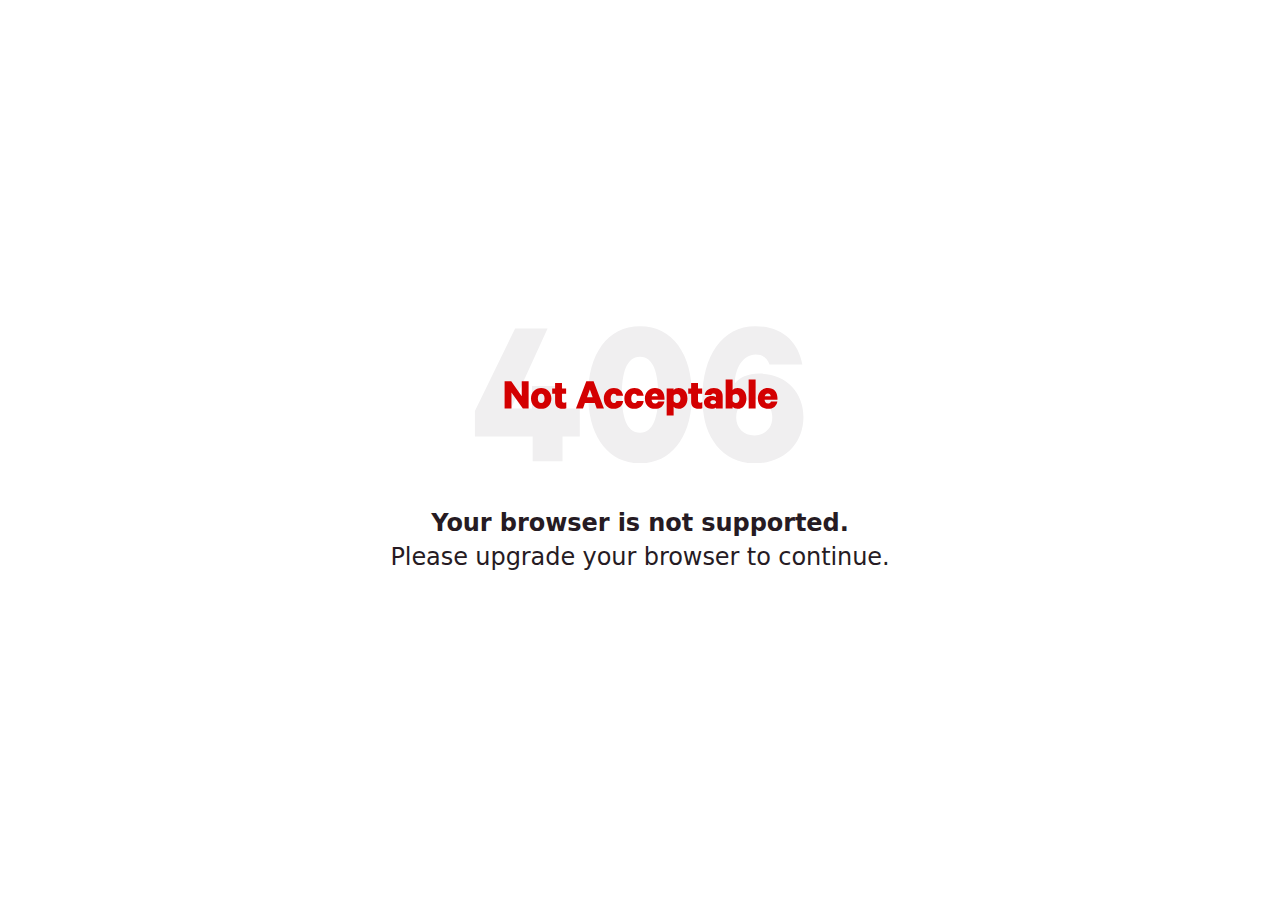
<file: public/406-unsupported-browser.html>
<!doctype html>

<html lang="en">

  <head>

    <title>Your browser is not supported (406 Not Acceptable)</title>

    <meta charset="utf-8">
    <meta name="viewport" content="initial-scale=1, width=device-width">
    <meta name="robots" content="noindex, nofollow">

    <style>

      *, *::before, *::after {
        box-sizing: border-box;
      }

      * {
        margin: 0;
      }

      html {
        font-size: 16px;
      }

      body {
        background: #FFF;
        color: #261B23;
        display: grid;
        font-family: ui-sans-serif, system-ui, -apple-system, BlinkMacSystemFont, Aptos, Roboto, "Segoe UI", "Helvetica Neue", Helvetica, Arial, sans-serif, "Apple Color Emoji", "Segoe UI Emoji", "Segoe UI Symbol", "Noto Color Emoji";
        font-size: clamp(1rem, 2.5vw, 2rem);
        -webkit-font-smoothing: antialiased;
        font-style: normal;
        font-weight: 400;
        letter-spacing: -0.0025em;
        line-height: 1.4;
        min-height: 100vh;
        place-items: center;
        text-rendering: optimizeLegibility;
        -webkit-text-size-adjust: 100%;
      }

      a {
        color: inherit;
        font-weight: 700;
        text-decoration: underline;
        text-underline-offset: 0.0925em;
      }

      b, strong {
        font-weight: 700;
      }

      i, em {
        font-style: italic;
      }

      main {
        display: grid;
        gap: 1em;
        padding: 2em;
        place-items: center;
        text-align: center;
      }

      main header {
        width: min(100%, 12em);
      }

      main header svg {
        height: auto;
        max-width: 100%;
        width: 100%;
      }

      main article {
        width: min(100%, 30em);
      }

      main article p {
        font-size: 75%;
      }

      main article br {

        display: none;

        @media(min-width: 48em) {
          display: inline;
        }

      }

    </style>

  </head>

  <body>

    <!-- This file lives in public/406-unsupported-browser.html -->

    <main>
      <header>
        <svg height="172" viewBox="0 0 480 172" width="480" xmlns="http://www.w3.org/2000/svg"><path d="m124.48 3.00509-45.6889 100.02991h26.2239v-28.1168h38.119v28.1168h21.628v35.145h-21.628v30.82h-37.308v-30.82h-72.1833v-31.901l50.2851-103.27391zm115.583 168.69891c-40.822 0-64.884-35.146-64.884-85.7015 0-50.5554 24.062-85.700907 64.884-85.700907 40.823 0 64.884 35.145507 64.884 85.700907 0 50.5555-24.061 85.7015-64.884 85.7015zm0-133.2831c-17.572 0-22.709 21.8984-22.709 47.5816 0 25.6835 5.137 47.5815 22.709 47.5815 17.303 0 22.71-21.898 22.71-47.5815 0-25.6832-5.407-47.5816-22.71-47.5816zm202.906 9.7326h-41.093c-2.433-7.2994-7.84-12.4361-17.302-12.4361-16.221 0-25.413 17.5728-25.954 34.8752v1.3517c5.137-7.0291 16.221-12.4361 30.82-12.4361 33.524 0 54.881 24.0612 54.881 53.7998 0 33.253-23.791 58.396-61.64 58.396-21.628 0-39.741-10.003-50.825-27.576-9.733-14.599-13.788-32.442-13.788-54.3406 0-51.9072 24.331-89.485807 66.236-89.485807 32.712 0 53.258 18.654107 58.665 47.851907zm-82.727 66.2355c0 13.247 9.463 22.439 22.71 22.439 12.977 0 22.439-9.192 22.439-22.439 0-13.517-9.462-22.7091-22.439-22.7091-13.247 0-22.71 9.1921-22.71 22.7091z" fill="#f0eff0"/><path d="m100.761 68.9967v34.0033h-7.1991l-14.2326-19.8814v19.8814h-8.5839v-34.0033h8.307l13.125 18.7184v-18.7184zm28.454 21.5428c0 7.6978-5.15 13.0145-12.737 13.0145-7.532 0-12.738-5.3167-12.738-13.0145s5.206-13.0143 12.738-13.0143c7.587 0 12.737 5.3165 12.737 13.0143zm-8.529 0c0-3.4336-1.495-5.8703-4.208-5.8703-2.659 0-4.154 2.4367-4.154 5.8703s1.495 5.8149 4.154 5.8149c2.713 0 4.208-2.3813 4.208-5.8149zm13.185 3.8766v-9.5807h-3.655v-6.7564h3.655v-6.8671h8.584v6.8671h5.205v6.7564h-5.205v8.307c0 1.9383.941 2.769 2.658 2.769.941 0 1.994-.2216 2.769-.5538v7.3654c-.997.443-2.88.775-4.818.775-5.87 0-9.193-2.769-9.193-9.0819zm39.02-25.4194h9.083l12.958 34.0033h-9.027l-2.436-6.5902h-12.35l-2.381 6.5902h-8.806zm4.431 10.5222-3.489 9.5807h6.978zm17.44 11.0206c0-7.6978 5.095-13.0143 12.572-13.0143 6.701 0 10.854 3.9874 11.574 9.8023h-8.418c-.221-1.4953-1.384-2.6029-3.156-2.6029-2.437 0-3.988 2.2706-3.988 5.8149s1.551 5.7595 3.988 5.7595c1.772 0 2.935-1.0522 3.156-2.5475h8.418c-.72 5.7596-4.873 9.8025-11.574 9.8025-7.477 0-12.572-5.3167-12.572-13.0145zm25.676 0c0-7.6978 5.095-13.0143 12.572-13.0143 6.701 0 10.854 3.9874 11.574 9.8023h-8.418c-.221-1.4953-1.384-2.6029-3.156-2.6029-2.437 0-3.988 2.2706-3.988 5.8149s1.551 5.7595 3.988 5.7595c1.772 0 2.935-1.0522 3.156-2.5475h8.418c-.72 5.7596-4.873 9.8025-11.574 9.8025-7.477 0-12.572-5.3167-12.572-13.0145zm42.013 3.7658h8.031c-.887 5.7597-5.206 9.2487-11.686 9.2487-7.642 0-12.682-5.2613-12.682-13.0145 0-7.6978 5.317-13.0143 12.516-13.0143 7.643 0 11.962 5.095 11.962 12.5159v2.1598h-16.115c.277 2.9905 1.827 4.5965 4.319 4.5965 1.773 0 3.157-.7753 3.655-2.4921zm-3.821-10.0237c-2.049 0-3.433 1.2737-3.987 3.5997h7.532c-.111-2.0491-1.385-3.5997-3.545-3.5997zm23.4 16.7244v10.799h-8.694v-33.726h8.694v1.9937c1.163-1.3291 3.6-2.5475 6.148-2.5475 7.199 0 11.131 5.8703 11.131 13.0143 0 7.0886-3.932 13.0145-11.131 13.0145-2.548 0-4.985-1.219-6.148-2.548zm0-13.7893v6.5902c.665 1.3845 2.16 2.326 3.822 2.326 2.99 0 4.762-2.3814 4.762-5.5934s-1.772-5.6488-4.762-5.6488c-1.717 0-3.157.9969-3.822 2.326zm21.892 7.1994v-9.5807h-3.655v-6.7564h3.655v-6.8671h8.584v6.8671h5.206v6.7564h-5.206v8.307c0 1.9383.941 2.769 2.658 2.769.942 0 1.994-.2216 2.769-.5538v7.3654c-.997.443-2.88.775-4.818.775-5.87 0-9.193-2.769-9.193-9.0819zm39.458 8.5839h-8.363v-1.274c-.83.831-3.322 1.717-5.981 1.717-4.928 0-9.082-2.769-9.082-8.0301 0-4.818 4.154-7.9193 9.581-7.9193 2.049 0 4.486.6646 5.482 1.3845v-1.606c0-1.606-.941-2.9905-3.045-2.9905-1.606 0-2.548.7199-2.936 1.8275h-8.196c.72-4.8181 4.984-8.6393 11.408-8.6393 7.089 0 11.132 3.7659 11.132 10.2453zm-8.363-6.9779v-1.4399c-.553-1.0522-2.049-1.7167-3.655-1.7167-1.716 0-3.433.7199-3.433 2.3813 0 1.7168 1.717 2.4367 3.433 2.4367 1.606 0 3.102-.6645 3.655-1.6614zm20.742 4.9839v1.994h-8.694v-35.997h8.694v13.0697c1.163-1.3291 3.6-2.5475 6.148-2.5475 7.199 0 11.131 5.8149 11.131 13.0143s-3.932 13.0145-11.131 13.0145c-2.548 0-4.985-1.219-6.148-2.548zm0-13.7893v6.5902c.665 1.3845 2.105 2.326 3.822 2.326 2.99 0 4.762-2.3814 4.762-5.5934s-1.772-5.6488-4.762-5.6488c-1.662 0-3.157.9969-3.822 2.326zm28.759-20.2137v35.997h-8.695v-35.997zm19.172 27.3023h8.03c-.886 5.7597-5.206 9.2487-11.685 9.2487-7.643 0-12.682-5.2613-12.682-13.0145 0-7.6978 5.316-13.0143 12.516-13.0143 7.642 0 11.962 5.095 11.962 12.5159v2.1598h-16.116c.277 2.9905 1.828 4.5965 4.32 4.5965 1.772 0 3.157-.7753 3.655-2.4921zm-3.821-10.0237c-2.049 0-3.434 1.2737-3.988 3.5997h7.532c-.111-2.0491-1.384-3.5997-3.544-3.5997z" fill="#d30001"/></svg>
      </header>
      <article>
        <p><strong>Your browser is not supported.</strong><br> Please upgrade your browser to continue.</p>
      </article>
    </main>

  </body>

</html>
</file>
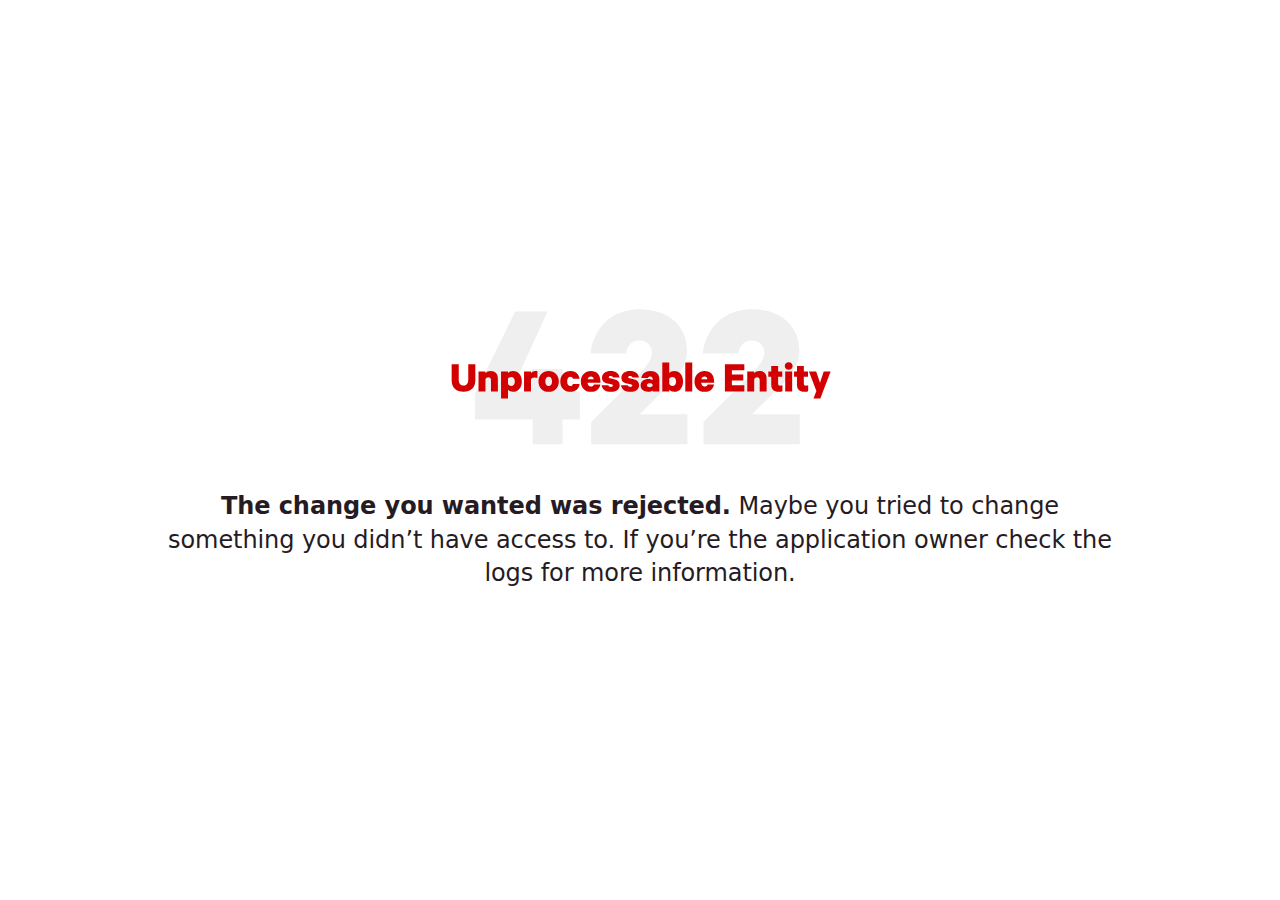
<file: public/422.html>
<!doctype html>

<html lang="en">

  <head>

    <title>The change you wanted was rejected (422 Unprocessable Entity)</title>

    <meta charset="utf-8">
    <meta name="viewport" content="initial-scale=1, width=device-width">
    <meta name="robots" content="noindex, nofollow">

    <style>

      *, *::before, *::after {
        box-sizing: border-box;
      }

      * {
        margin: 0;
      }

      html {
        font-size: 16px;
      }

      body {
        background: #FFF;
        color: #261B23;
        display: grid;
        font-family: ui-sans-serif, system-ui, -apple-system, BlinkMacSystemFont, Aptos, Roboto, "Segoe UI", "Helvetica Neue", Helvetica, Arial, sans-serif, "Apple Color Emoji", "Segoe UI Emoji", "Segoe UI Symbol", "Noto Color Emoji";
        font-size: clamp(1rem, 2.5vw, 2rem);
        -webkit-font-smoothing: antialiased;
        font-style: normal;
        font-weight: 400;
        letter-spacing: -0.0025em;
        line-height: 1.4;
        min-height: 100vh;
        place-items: center;
        text-rendering: optimizeLegibility;
        -webkit-text-size-adjust: 100%;
      }

      a {
        color: inherit;
        font-weight: 700;
        text-decoration: underline;
        text-underline-offset: 0.0925em;
      }

      b, strong {
        font-weight: 700;
      }

      i, em {
        font-style: italic;
      }

      main {
        display: grid;
        gap: 1em;
        padding: 2em;
        place-items: center;
        text-align: center;
      }

      main header {
        width: min(100%, 12em);
      }

      main header svg {
        height: auto;
        max-width: 100%;
        width: 100%;
      }

      main article {
        width: min(100%, 30em);
      }

      main article p {
        font-size: 75%;
      }

      main article br {

        display: none;

        @media(min-width: 48em) {
          display: inline;
        }

      }

    </style>

  </head>

  <body>

    <!-- This file lives in public/422.html -->

    <main>
      <header>
        <svg height="172" viewBox="0 0 480 172" width="480" xmlns="http://www.w3.org/2000/svg"><path d="m124.48 3.00509-45.6889 100.02991h26.2239v-28.1168h38.119v28.1168h21.628v35.145h-21.628v30.82h-37.308v-30.82h-72.1833v-31.901l50.2851-103.27391zm130.453 51.63681c0-8.9215-6.218-15.4099-15.681-15.4099-10.273 0-15.95 7.5698-16.491 16.4913h-44.608c3.244-30.8199 25.683-55.421707 61.099-55.421707 36.498 0 59.477 20.816907 59.477 51.636807 0 21.3577-14.869 36.7676-31.901 52.7186l-27.305 27.035h59.747v37.308h-120.306v-27.846l57.044-56.7736c11.084-11.8954 18.925-20.0059 18.925-29.7385zm140.455 0c0-8.9215-6.218-15.4099-15.68-15.4099-10.274 0-15.951 7.5698-16.492 16.4913h-44.608c3.245-30.8199 25.684-55.421707 61.1-55.421707 36.497 0 59.477 20.816907 59.477 51.636807 0 21.3577-14.87 36.7676-31.902 52.7186l-27.305 27.035h59.747v37.308h-120.305v-27.846l57.043-56.7736c11.085-11.8954 18.925-20.0059 18.925-29.7385z" fill="#f0eff0"/><path d="m19.3936 103.554c-8.9715 0-14.84183-5.0952-14.84183-14.4544v-20.1029h8.86083v19.3276c0 4.8181 2.2706 7.3102 5.981 7.3102 3.6551 0 5.9257-2.4921 5.9257-7.3102v-19.3276h8.8608v20.1583c0 9.3038-5.8149 14.399-14.7865 14.399zm18.734-.554v-24.921h8.6947v2.1598c1.3845-1.5506 3.8212-2.7136 6.701-2.7136 5.538 0 8.8054 3.5997 8.8054 9.1377v16.3371h-8.6393v-14.2327c0-2.049-1.0522-3.5443-3.2674-3.5443-1.7168 0-3.1567.9969-3.5997 2.7136v15.0634zm36.8584-1.994v10.799h-8.6946v-33.726h8.6946v1.9937c1.163-1.3291 3.5997-2.5475 6.1472-2.5475 7.1994 0 11.1314 5.8703 11.1314 13.0143 0 7.0886-3.932 13.0145-11.1314 13.0145-2.5475 0-4.9842-1.219-6.1472-2.548zm0-13.7893v6.5902c.6646 1.3845 2.1599 2.326 3.8213 2.326 2.9905 0 4.7626-2.3814 4.7626-5.5934s-1.7721-5.6488-4.7626-5.6488c-1.7168 0-3.1567.9969-3.8213 2.326zm36.789-9.2485v8.3624c-1.052-.5538-2.215-.7753-3.6-.7753-2.381 0-3.987 1.0522-4.43 2.8244v14.6203h-8.6949v-24.921h8.6949v2.2152c1.218-1.6614 3.156-2.769 5.648-2.769 1.108 0 1.994.2215 2.382.443zm26.769 12.5713c0 7.6978-5.15 13.0145-12.737 13.0145-7.532 0-12.738-5.3167-12.738-13.0145s5.206-13.0143 12.738-13.0143c7.587 0 12.737 5.3165 12.737 13.0143zm-8.528 0c0-3.4336-1.496-5.8703-4.209-5.8703-2.659 0-4.154 2.4367-4.154 5.8703s1.495 5.8149 4.154 5.8149c2.713 0 4.209-2.3813 4.209-5.8149zm10.352 0c0-7.6978 5.095-13.0143 12.571-13.0143 6.701 0 10.855 3.9874 11.574 9.8023h-8.417c-.222-1.4953-1.385-2.6029-3.157-2.6029-2.437 0-3.987 2.2706-3.987 5.8149s1.55 5.7595 3.987 5.7595c1.772 0 2.935-1.0522 3.157-2.5475h8.417c-.719 5.7596-4.873 9.8025-11.574 9.8025-7.476 0-12.571-5.3167-12.571-13.0145zm42.013 3.7658h8.03c-.886 5.7597-5.206 9.2487-11.685 9.2487-7.643 0-12.682-5.2613-12.682-13.0145 0-7.6978 5.316-13.0143 12.516-13.0143 7.642 0 11.962 5.095 11.962 12.5159v2.1598h-16.116c.277 2.9905 1.828 4.5965 4.32 4.5965 1.772 0 3.156-.7753 3.655-2.4921zm-3.821-10.0237c-2.049 0-3.434 1.2737-3.988 3.5997h7.532c-.111-2.0491-1.385-3.5997-3.544-3.5997zm13.428 11.0206h8.473c.387 1.3845 1.606 2.1598 3.156 2.1598 1.44 0 2.548-.5538 2.548-1.7168 0-.9414-.72-1.2737-1.938-1.5506l-4.874-.9969c-4.153-.886-6.867-2.8797-6.867-7.2547 0-5.3165 4.763-8.4178 10.633-8.4178 6.812 0 10.522 3.1567 11.297 8.0855h-8.03c-.277-1.0522-1.052-1.9937-3.046-1.9937-1.273 0-2.326.5538-2.326 1.6614 0 .7753.554 1.163 1.717 1.3845l4.929 1.163c4.541 1.0522 6.978 3.4335 6.978 7.4763 0 5.3168-4.818 8.2518-10.91 8.2518-6.369 0-10.965-2.88-11.74-8.2518zm24.269 0h8.474c.387 1.3845 1.606 2.1598 3.156 2.1598 1.44 0 2.548-.5538 2.548-1.7168 0-.9414-.72-1.2737-1.939-1.5506l-4.873-.9969c-4.154-.886-6.867-2.8797-6.867-7.2547 0-5.3165 4.763-8.4178 10.633-8.4178 6.812 0 10.522 3.1567 11.297 8.0855h-8.03c-.277-1.0522-1.052-1.9937-3.046-1.9937-1.273 0-2.326.5538-2.326 1.6614 0 .7753.554 1.163 1.717 1.3845l4.929 1.163c4.541 1.0522 6.978 3.4335 6.978 7.4763 0 5.3168-4.818 8.2518-10.91 8.2518-6.369 0-10.965-2.88-11.741-8.2518zm47.918 7.6978h-8.363v-1.274c-.831.831-3.323 1.717-5.981 1.717-4.929 0-9.082-2.769-9.082-8.0301 0-4.818 4.153-7.9193 9.581-7.9193 2.049 0 4.485.6646 5.482 1.3845v-1.606c0-1.606-.941-2.9905-3.046-2.9905-1.606 0-2.547.7199-2.935 1.8275h-8.196c.72-4.8181 4.984-8.6393 11.408-8.6393 7.089 0 11.132 3.7659 11.132 10.2453zm-8.363-6.9779v-1.4399c-.554-1.0522-2.049-1.7167-3.655-1.7167-1.717 0-3.434.7199-3.434 2.3813 0 1.7168 1.717 2.4367 3.434 2.4367 1.606 0 3.101-.6645 3.655-1.6614zm20.742 4.9839v1.994h-8.695v-35.997h8.695v13.0697c1.163-1.3291 3.6-2.5475 6.147-2.5475 7.2 0 11.132 5.8149 11.132 13.0143s-3.932 13.0145-11.132 13.0145c-2.547 0-4.984-1.219-6.147-2.548zm0-13.7893v6.5902c.665 1.3845 2.105 2.326 3.821 2.326 2.991 0 4.763-2.3814 4.763-5.5934s-1.772-5.6488-4.763-5.6488c-1.661 0-3.156.9969-3.821 2.326zm28.759-20.2137v35.997h-8.695v-35.997zm19.172 27.3023h8.03c-.886 5.7597-5.206 9.2487-11.685 9.2487-7.643 0-12.682-5.2613-12.682-13.0145 0-7.6978 5.316-13.0143 12.515-13.0143 7.643 0 11.962 5.095 11.962 12.5159v2.1598h-16.115c.277 2.9905 1.827 4.5965 4.32 4.5965 1.772 0 3.156-.7753 3.655-2.4921zm-3.822-10.0237c-2.049 0-3.433 1.2737-3.987 3.5997h7.532c-.111-2.0491-1.385-3.5997-3.545-3.5997zm25.461-15.2849h24.311v7.6424h-15.561v5.3165h14.232v7.4763h-14.232v5.8703h15.561v7.6978h-24.311zm27.942 34.0033v-24.921h8.694v2.1598c1.385-1.5506 3.822-2.7136 6.701-2.7136 5.538 0 8.806 3.5997 8.806 9.1377v16.3371h-8.639v-14.2327c0-2.049-1.053-3.5443-3.268-3.5443-1.717 0-3.157.9969-3.6 2.7136v15.0634zm29.991-8.5839v-9.5807h-3.655v-6.7564h3.655v-6.8671h8.584v6.8671h5.206v6.7564h-5.206v8.307c0 1.9383.941 2.769 2.658 2.769.942 0 1.994-.2216 2.769-.5538v7.3654c-.997.443-2.88.775-4.818.775-5.87 0-9.193-2.769-9.193-9.0819zm26.161-16.3371v24.921h-8.694v-24.921zm.61-6.7564c0 2.8244-2.271 4.652-4.929 4.652s-4.929-1.8276-4.929-4.652c0-2.8797 2.271-4.7073 4.929-4.7073s4.929 1.8276 4.929 4.7073zm5.382 23.0935v-9.5807h-3.655v-6.7564h3.655v-6.8671h8.584v6.8671h5.206v6.7564h-5.206v8.307c0 1.9383.941 2.769 2.658 2.769.941 0 1.994-.2216 2.769-.5538v7.3654c-.997.443-2.88.775-4.818.775-5.87 0-9.193-2.769-9.193-9.0819zm29.22 17.3889h-8.584l3.655-9.414-9.303-24.312h9.026l4.763 14.1773 4.652-14.1773h8.639z" fill="#d30001"/></svg>
      </header>
      <article>
        <p><strong>The change you wanted was rejected.</strong> Maybe you tried to change something you didn’t have access to. If you’re the application owner check the logs for more information.</p>
      </article>
    </main>

  </body>

</html>
</file>
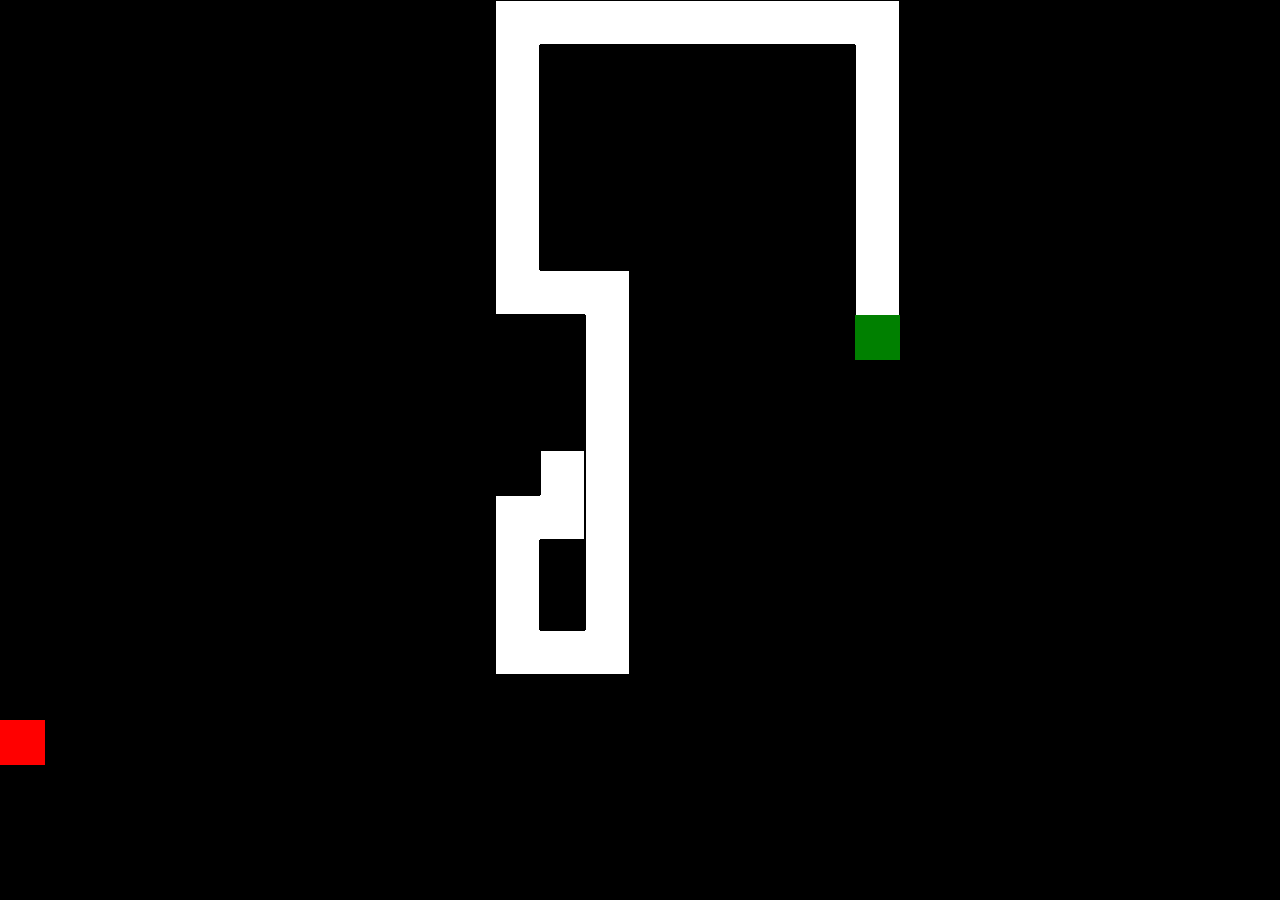
<file: public/maze/ai.html>
<!DOCTYPE html>
<html>
<head>
  <meta charset="UTF-8">
  <title>Solvable Maze with Correct Borders</title>
  <style>
    body {
      margin: 0;
      padding: 0;
      overflow: hidden;
      background: #000; /* black background */
    }
    canvas {
      display: block;
    }
  </style>
</head>
<body>
<canvas id="canvas"></canvas>
<script>
const fps = 60;
const canvas = document.getElementById("canvas");
const ctx = canvas.getContext("2d");

/**
 * Maze class
 * - Creates the start and goal.
 * - Maintains an array of paths.
 * - Only marks the maze as solvable when the MAIN path reaches the goal.
 * - When adding branch paths, picks a starting cell (if possible) that hasn’t already been used.
 */
class Maze {
  static mazeSize = 20;             // Maze dimensions (20x20 cells)
  static maxPaths = 145;             // Maximum number of branch paths
  static branchingProbability = 0.03;
  static turnProbability = 0.3;
  static mazeSpeed = 1;            // Delay (ms) between updates
  static pathWidth = 0;             // Set dynamically based on canvas size

  constructor() {
    this.startPoint = this.createStartPoint();
    this.endPoint = this.createEndPoint();
    this.paths = [];
    this.solvable = false;         // Only set true when the main path connects start → end
    this.lastUpdate = Date.now();
    this.branchStarts = new Set(); // Used to avoid reusing the same branch starting cell

    // Create the main (first) path from the start.
    this.addPath(true, [this.startPoint]);
  }

  addPath(mainPath, points = []) {
    const path = new Path(this, mainPath, this.endPoint, points);
    this.paths.push(path);
    return path;
  }

  createStartPoint() {
    // Randomly choose an edge cell as the start.
    const initialA = Math.floor(Math.random() * Maze.mazeSize);
    const initialB = Math.random() < 0.5 ? 0 : Maze.mazeSize - 1;
    return Math.random() < 0.5 ? [initialA, initialB] : [initialB, initialA];
  }

  createEndPoint() {
    // Place the goal on the opposite edge from the start.
    if (this.startPoint[0] === 0) {
      return [Maze.mazeSize - 1, Math.floor(Math.random() * Maze.mazeSize)];
    } else if (this.startPoint[0] === Maze.mazeSize - 1) {
      return [0, Math.floor(Math.random() * Maze.mazeSize)];
    } else if (this.startPoint[1] === 0) {
      return [Math.floor(Math.random() * Maze.mazeSize), Maze.mazeSize - 1];
    } else if (this.startPoint[1] === Maze.mazeSize - 1) {
      return [Math.floor(Math.random() * Maze.mazeSize), 0];
    }
  }

  update() {
    if (Date.now() - this.lastUpdate < Maze.mazeSpeed) return;
    this.lastUpdate = Date.now();

    // Update each path.
    this.paths.forEach(path => path.update());

    // Only mark the maze as solvable when the MAIN path reaches the goal.
    if (!this.solvable && this.paths[0].solution) {
      this.solvable = true;
      console.log("Main path reached the goal!");
    }

    // Once solved, if all paths are done and we haven’t reached max paths, add a branch.
    if (this.solvable && this.paths.length < Maze.maxPaths && this.paths.every(p => p.done)) {
      // Choose a starting point from the main path that hasn’t already been used.
      let available = this.paths[0].points.filter(p => {
        const key = `${p[0]},${p[1]}`;
        return !this.branchStarts.has(key);
      });
      let branchStart;
      if (available.length > 0) {
        branchStart = available[Math.floor(Math.random() * available.length)];
        this.branchStarts.add(`${branchStart[0]},${branchStart[1]}`);
      } else {
        branchStart = this.paths[0].randomPoint();
      }
      this.addPath(false, [branchStart]);
    }

    if (this.solvable && this.paths.length >= Maze.maxPaths) {
      console.log("DONE!");
    }
  }

  draw(ctx) {
    // Fill entire canvas with black (the walls).
    ctx.fillStyle = "black";
    ctx.fillRect(0, 0, canvas.width, canvas.height);

    // Let each path “carve” its corridor.
    this.paths.forEach(path => path.draw(ctx));

    // Draw the start (green) and goal (red) markers.
    ctx.fillStyle = "green";
    ctx.fillRect(
      this.startPoint[0] * Maze.pathWidth,
      this.startPoint[1] * Maze.pathWidth,
      Maze.pathWidth,
      Maze.pathWidth
    );
    ctx.fillStyle = "red";
    ctx.fillRect(
      this.endPoint[0] * Maze.pathWidth,
      this.endPoint[1] * Maze.pathWidth,
      Maze.pathWidth,
      Maze.pathWidth
    );
  }
}

/**
 * Path class
 * - Holds a sequence of cells (points) forming a continuous route.
 * - The main path (mainPath === true) will keep backtracking until it reaches the goal.
 * - In drawing, for each cell we compute “direct connections” (neighbors that are consecutive in the path).
 *   Then for each side we draw a border if the neighbor isn’t directly connected or is claimed by another path.
 */
class Path {
  constructor(maze, mainPath, goalPoint, points = []) {
    this.maze = maze;
    this.mainPath = mainPath;
    this.goalPoint = goalPoint;
    this.points = points;
    this.blacklist = [];
    this.solution = false;
    this.done = false;
  }

  addPoint(x, y) {
    this.points.push([x, y]);
  }

  lastPoint(ago = 1) {
    return this.points[this.points.length - ago];
  }

  randomPoint() {
    return this.points[Math.floor(Math.random() * this.points.length)];
  }

  possibleNextPoints() {
    return this.nextPointCandidates().filter(point =>
      point[0] >= 0 && point[0] < Maze.mazeSize &&
      point[1] >= 0 && point[1] < Maze.mazeSize &&
      this.maze.paths.every(path =>
        !path.points.some(p => p[0] === point[0] && p[1] === point[1])
      ) &&
      this.blacklist.every(p => p[0] !== point[0] || p[1] !== point[1])
    );
  }

  nextPointCandidates() {
    const lp = this.lastPoint();
    return [
      [lp[0] - 1, lp[1]],
      [lp[0] + 1, lp[1]],
      [lp[0], lp[1] - 1],
      [lp[0], lp[1] + 1]
    ];
  }

  straightPoint() {
    const lp = this.lastPoint();
    const secondLp = this.lastPoint(2);
    if (!secondLp) return null;
    const dx = lp[0] - secondLp[0];
    const dy = lp[1] - secondLp[1];
    return [lp[0] + dx, lp[1] + dy];
  }

  nextPoint() {
    // Try to go straight with probability (1 - turnProbability)
    if (Math.random() > Maze.turnProbability) {
      const sp = this.straightPoint();
      if (sp) {
        const candidate = this.possibleNextPoints().find(
          p => p[0] === sp[0] && p[1] === sp[1]
        );
        if (candidate) return candidate;
      }
    }
    const possibilities = this.possibleNextPoints();
    if (possibilities.length === 0) return null;
    return possibilities[Math.floor(Math.random() * possibilities.length)];
  }

  forward() {
    const next = this.nextPoint();
    if (!next) return;
    this.points.push(next);
    // For the main path, only mark it solved when the goal is reached.
    if (!this.solution &&
        next[0] === this.goalPoint[0] &&
        next[1] === this.goalPoint[1] &&
        this.mainPath) {
      this.solution = true;
      this.done = true;
      console.log("Main path reached the goal!");
    }
  }

  reverse() {
    if (this.points.length > 1) {
      this.blacklist.push(this.points.pop());
    } else {
      this.done = true;
    }
  }

  isDeadEnd() {
    return this.possibleNextPoints().length === 0;
  }

  update() {
    if (this.points.length === 0) return;
    if (this.solution) return;

    if (this.isDeadEnd()) {
      // For branch paths, if the maze is already solved, stop.
      // But the main path always backtracks so it keeps trying to reach the goal.
      if (!this.mainPath && this.maze.solvable) {
        this.done = true;
        return;
      }
      this.reverse();
      return;
    }
    this.forward();
  }

  draw(ctx) {
    // Build a map of “direct connections” from consecutive cells.
    // For every cell in this path, directConns.get(cellKey) will be a set of adjacent cells that are connected in the sequence.
    const directConns = new Map();
    for (let i = 0; i < this.points.length; i++) {
      const key = `${this.points[i][0]},${this.points[i][1]}`;
      directConns.set(key, new Set());
    }
    for (let i = 0; i < this.points.length - 1; i++) {
      const keyA = `${this.points[i][0]},${this.points[i][1]}`;
      const keyB = `${this.points[i+1][0]},${this.points[i+1][1]}`;
      directConns.get(keyA).add(keyB);
      directConns.get(keyB).add(keyA);
    }

    // Create a set of all cells in THIS path.
    const currentSet = new Set(this.points.map(p => `${p[0]},${p[1]}`));

    // For every cell in this path, fill it and then draw borders where needed.
    this.points.forEach(([x, y]) => {
      const key = `${x},${y}`;
      // Use yellow for the main/solution path; white for branch paths.
      ctx.fillStyle = (this.solution || this.mainPath) ? "white" : "white";
      ctx.fillRect(x * Maze.pathWidth, y * Maze.pathWidth, Maze.pathWidth, Maze.pathWidth);

      // Check each of the four directions.
      const directions = [
        { dx: 0, dy: -1 }, // top
        { dx: 1, dy: 0 },  // right
        { dx: 0, dy: 1 },  // bottom
        { dx: -1, dy: 0 }  // left
      ];
      directions.forEach(dir => {
        const nx = x + dir.dx;
        const ny = y + dir.dy;
        const neighborKey = `${nx},${ny}`;

        // If out-of-bounds, always draw a border.
        if (nx < 0 || nx >= Maze.mazeSize || ny < 0 || ny >= Maze.mazeSize) {
          this.drawBorder(ctx, x, y, dir);
          return;
        }

        // Is the neighbor in THIS path?
        const inCurrent = currentSet.has(neighborKey);
        // Is the neighbor a direct connection (i.e. consecutive in our sequence)?
        const isDirect = directConns.get(key) && directConns.get(key).has(neighborKey);
        // Check if any OTHER path covers this neighbor.
        let inOther = false;
        for (const otherPath of this.maze.paths) {
          if (otherPath === this) continue;
          const otherSet = new Set(otherPath.points.map(p => `${p[0]},${p[1]}`));
          if (otherSet.has(neighborKey)) {
            inOther = true;
            break;
          }
        }
        // Draw a border if:
        //   - The neighbor is not in THIS path, OR
        //   - The neighbor is in THIS path but not a direct connection (i.e. a loop), OR
        //   - The neighbor is claimed by another path.
        if (!inCurrent || !isDirect || inOther) {
          this.drawBorder(ctx, x, y, dir);
        }
      });
    });
  }

  drawBorder(ctx, x, y, dir) {
    const px = x * Maze.pathWidth;
    const py = y * Maze.pathWidth;
    const s = Maze.pathWidth;
    ctx.strokeStyle = "black";
    ctx.lineWidth = 2;
    ctx.beginPath();
    if (dir.dx === 0 && dir.dy === -1) { // top border
      ctx.moveTo(px, py);
      ctx.lineTo(px + s, py);
    } else if (dir.dx === 1 && dir.dy === 0) { // right border
      ctx.moveTo(px + s, py);
      ctx.lineTo(px + s, py + s);
    } else if (dir.dx === 0 && dir.dy === 1) { // bottom border
      ctx.moveTo(px, py + s);
      ctx.lineTo(px + s, py + s);
    } else if (dir.dx === -1 && dir.dy === 0) { // left border
      ctx.moveTo(px, py);
      ctx.lineTo(px, py + s);
    }
    ctx.stroke();
  }
}

const maze = new Maze();

// Set up the canvas size.
resizeCanvas();
window.addEventListener("resize", resizeCanvas);
function resizeCanvas() {
  canvas.width = window.innerWidth;
  canvas.height = window.innerHeight;
  // Set the cell size so the maze fits vertically.
  Maze.pathWidth = canvas.height / Maze.mazeSize;
}

function update() {
  maze.update();
}

function draw() {
  ctx.clearRect(0, 0, canvas.width, canvas.height);
  maze.draw(ctx);
}

function gameLoop() {
  update();
  draw();
}

setInterval(gameLoop, 1000 / fps);
</script>
</body>
</html>
</file>
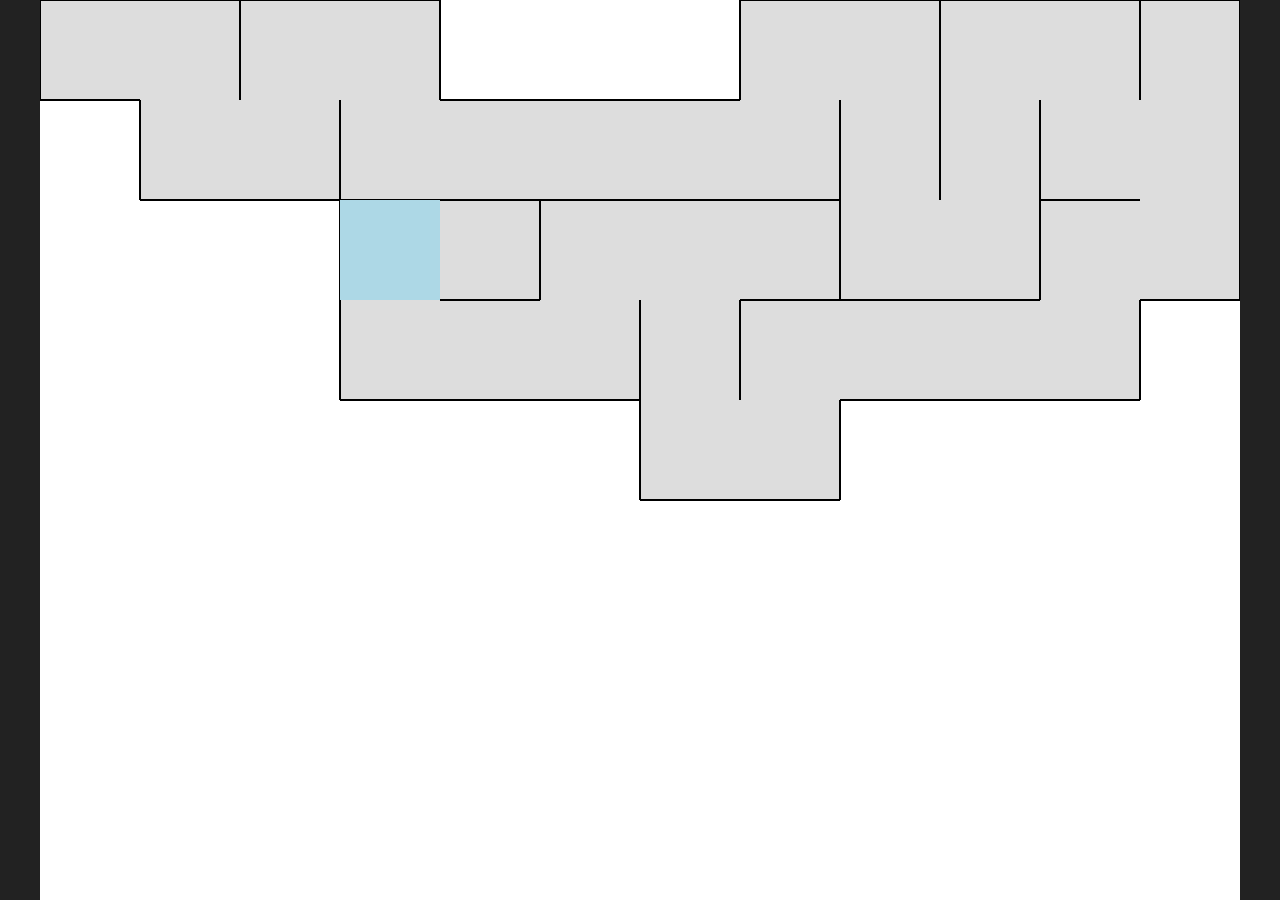
<file: public/maze/playable.html>
<!DOCTYPE html>
<html>
<head>
  <meta charset="UTF-8">
  <title>Maze Game</title>
  <style>
    body {
      margin: 0;
      background: #222;
      display: flex;
      justify-content: center;
      align-items: center;
      height: 100vh;
    }
    canvas {
      background: #fff;
      image-rendering: pixelated;
    }
  </style>
</head>
<body>
<canvas id="mazeCanvas"></canvas>
<script>
const settings = {
  cellSize: 100,
  wallWidth: 2,
  backgroundColor: "#fff",
  wallColor: "#000",
  visitedColor: "#ddd",
  currentColor: "lightblue",
  startColor: "green",
  endColor: "red",
  animationDelay: 0 // milliseconds delay between steps
};

let canvas = document.getElementById("mazeCanvas");
let ctx = canvas.getContext("2d");

let cellSize = settings.cellSize;
let cols, rows;
let grid = [];
let stack = [];
let current; // current cell in the generation process
let startCell = null;
let endCell = null;
let lastStepTime = 0;

let player = { x: 0, y: 0 };

class Cell {
  constructor(i, j) {
    this.i = i;
    this.j = j;
    // Walls: top, right, bottom, left
    this.walls = [true, true, true, true];
    this.visited = false;
  }

  index(i, j) {
    if (i < 0 || j < 0 || i >= cols || j >= rows) return -1;
    return i + j * cols;
  }

  checkNeighbors() {
    let neighbors = [];
    let top    = grid[this.index(this.i, this.j - 1)];
    let right  = grid[this.index(this.i + 1, this.j)];
    let bottom = grid[this.index(this.i, this.j + 1)];
    let left   = grid[this.index(this.i - 1, this.j)];
    if (top && !top.visited)    neighbors.push(top);
    if (right && !right.visited) neighbors.push(right);
    if (bottom && !bottom.visited) neighbors.push(bottom);
    if (left && !left.visited)   neighbors.push(left);

    if (neighbors.length > 0) {
      let r = Math.floor(Math.random() * neighbors.length);
      return neighbors[r];
    } else {
      return undefined;
    }
  }

  draw() {
    if (!this.visited) return;
    const x = this.i * cellSize;
    const y = this.j * cellSize;

    ctx.fillStyle = settings.visitedColor;
    ctx.fillRect(x, y, cellSize, cellSize);

    ctx.strokeStyle = settings.wallColor;
    ctx.lineWidth = settings.wallWidth;
    if (this.walls[0]) {
      ctx.beginPath();
      ctx.moveTo(x, y);
      ctx.lineTo(x + cellSize, y);
      ctx.stroke();
    }
    if (this.walls[1]) {
      ctx.beginPath();
      ctx.moveTo(x + cellSize, y);
      ctx.lineTo(x + cellSize, y + cellSize);
      ctx.stroke();
    }
    if (this.walls[2]) {
      ctx.beginPath();
      ctx.moveTo(x + cellSize, y + cellSize);
      ctx.lineTo(x, y + cellSize);
      ctx.stroke();
    }
    if (this.walls[3]) {
      ctx.beginPath();
      ctx.moveTo(x, y + cellSize);
      ctx.lineTo(x, y);
      ctx.stroke();
    }
  }
}

function removeWalls(a, b) {
  const x = a.i - b.i;
  if (x === 1) {
    a.walls[3] = false;
    b.walls[1] = false;
  } else if (x === -1) {
    a.walls[1] = false;
    b.walls[3] = false;
  }
  const y = a.j - b.j;
  if (y === 1) {
    a.walls[0] = false;
    b.walls[2] = false;
  } else if (y === -1) {
    a.walls[2] = false;
    b.walls[0] = false;
  }
}

function setupMaze() {
  canvas.width = cellSize * Math.floor(window.innerWidth / cellSize);
  canvas.height = cellSize * Math.floor(window.innerHeight / cellSize);
  cols = Math.floor(canvas.width / cellSize);
  rows = Math.floor(canvas.height / cellSize);

  grid = [];
  stack = [];
  for (let j = 0; j < rows; j++) {
    for (let i = 0; i < cols; i++) {
      grid.push(new Cell(i, j));
    }
  }
  current = grid[0];
  current.visited = true;
}

function chooseStartEnd() {
  let start, end;
  if (Math.random() < 0.5) {
    let startCol = Math.floor(Math.random() * cols);
    start = grid[startCol];
    let endCol = Math.floor(Math.random() * cols);
    end = grid[(rows - 1) * cols + endCol];
  } else {
    let startRow = Math.floor(Math.random() * rows);
    start = grid[startRow * cols];
    let endRow = Math.floor(Math.random() * rows);
    end = grid[endRow * cols + (cols - 1)];
  }
  startCell = start;
  endCell = end;
}

function drawMaze() {
  ctx.fillStyle = settings.backgroundColor;
  ctx.fillRect(0, 0, canvas.width, canvas.height);
  for (let i = 0; i < grid.length; i++) {
    grid[i].draw();
  }

  // Show animator cell only if maze generation is not complete.
  if (!startCell && !endCell && current) {
    const x = current.i * cellSize;
    const y = current.j * cellSize;
    ctx.fillStyle = settings.currentColor;
    ctx.fillRect(x, y, cellSize, cellSize);
  }

  // When complete, draw start and end cells as full-size squares.
  if (startCell && endCell) {
    ctx.fillStyle = settings.startColor;
    const sx = startCell.i * cellSize;
    const sy = startCell.j * cellSize;
    ctx.fillRect(sx, sy, cellSize, cellSize);

    ctx.fillStyle = settings.endColor;
    const ex = endCell.i * cellSize;
    const ey = endCell.j * cellSize;
    ctx.fillRect(ex, ey, cellSize, cellSize);
  }
}

function animate(time) {
  if (!lastStepTime) lastStepTime = time;
  if (time - lastStepTime < settings.animationDelay) {
    requestAnimationFrame(animate);
    return;
  }
  lastStepTime = time;

  let next = current.checkNeighbors();
  if (next) {
    next.visited = true;
    stack.push(current);
    removeWalls(current, next);
    current = next;
  } else if (stack.length > 0) {
    current = stack.pop();
  }

  drawMaze();

  if (stack.length > 0 || current.checkNeighbors()) {
    requestAnimationFrame(animate);
  } else {
    chooseStartEnd();
    drawMaze();
    console.log("Maze generation complete!");
    player = { x: startCell.i, y: startCell.j };
    setInterval(gameLoop, 1000 / 60);
  }
}

function init() {
  setupMaze();
  startCell = null;
  endCell = null;
  lastStepTime = 0;
  requestAnimationFrame(animate);
}

let currentDirection = null;

window.addEventListener("keydown", (event) => {
  if (event.key === "ArrowUp") {
    currentDirection = "up";
  } else if (event.key === "ArrowRight") {
    currentDirection = "right";
  } else if (event.key === "ArrowDown") {
    currentDirection = "down";
  } else if (event.key === "ArrowLeft") {
    currentDirection = "left";
  }
});

function gameUpdate() {
  if (player.x === endCell.i && player.y === endCell.j) {
    alert("You solved the maze!");
  }

  let currentCell = grid[player.x + player.y * cols];

  if (currentDirection === "up") {
    if (!currentCell.walls[0] && player.y > 0) {
      player.y--;
      currentDirection = null;
    }
  }
  if (currentDirection === "right") {
    if (!currentCell.walls[1] && player.x < cols - 1) {
      player.x++;
      currentDirection = null;
    }
  }
  if (currentDirection === "down") {
    if (!currentCell.walls[2] && player.y < rows - 1) {
      player.y++;
      currentDirection = null;
    }
  }
  if (currentDirection === "left") {
    if (!currentCell.walls[3] && player.x > 0) {
      player.x--;
      currentDirection = null;
    }
  }
}

function gameDraw() {
  drawMaze();
  const x = player.x * cellSize;
  const y = player.y * cellSize;
  ctx.fillStyle = "blue";
  ctx.beginPath();
  ctx.arc(x + cellSize / 2, y + cellSize / 2, cellSize / 3, 0, Math.PI * 2);
  ctx.fill();
}

function gameLoop() {
  gameUpdate();
  gameDraw();
}

window.addEventListener("resize", init);
init();
</script>
</body>
</html>
</file>
